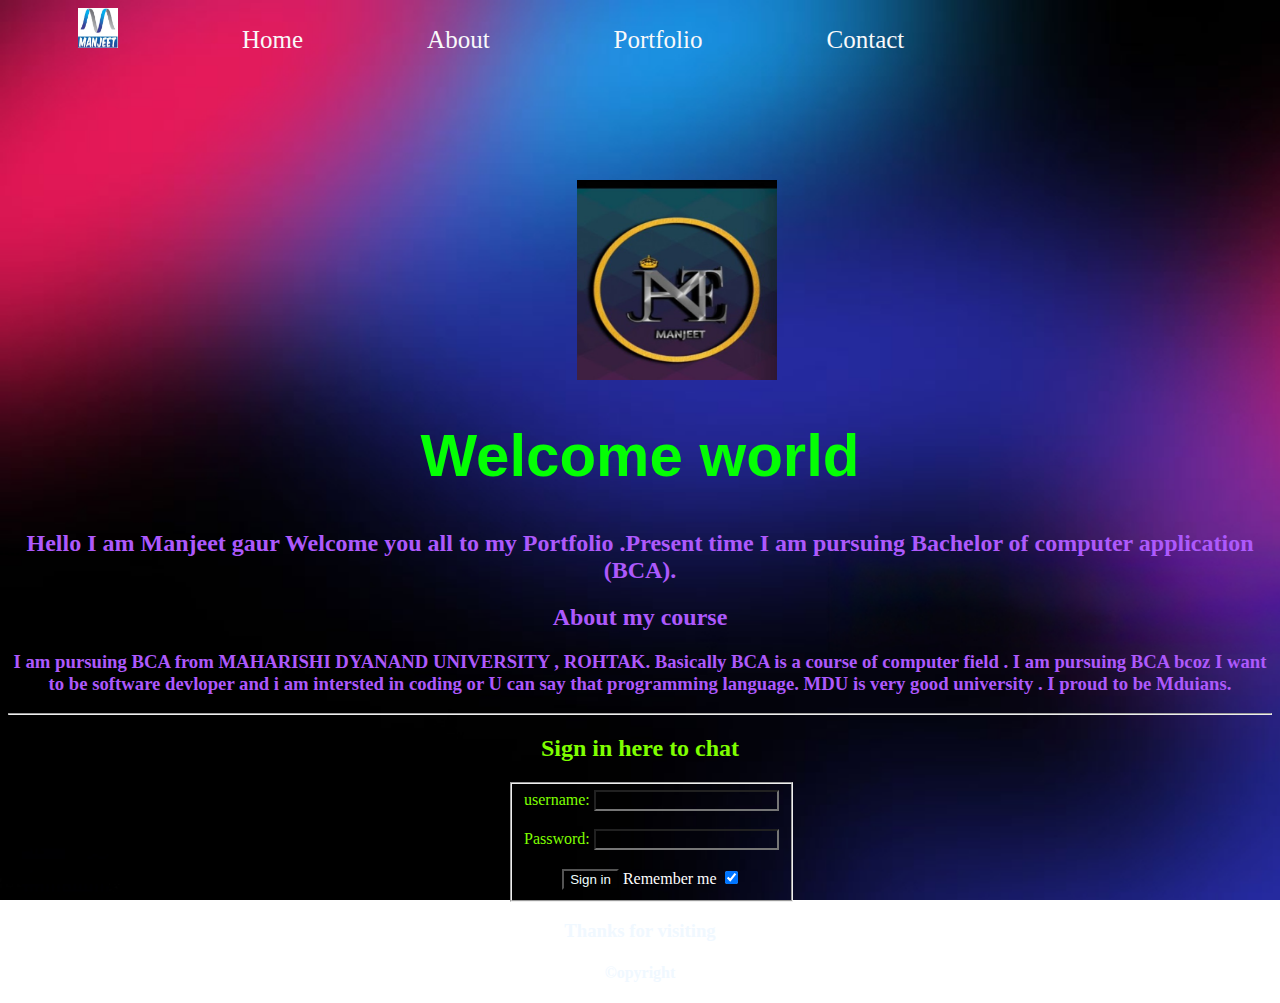
<file: index.htm>
<!DOCTYPE html>
<html lang="en">
<head>
    <meta charset="UTF-8">
    <meta name="viewport" content="width=device-width, initial-scale=1.0">
    <title>Manjeet landing page</title>
    <link rel="stylesheet" href="index.css">
</head>
<body>
    <header>
        
    <div class="link">   
        <a href="#"><img src="m.jpg"></a>
        <a href="index.htm">Home</a>
        <a href="about me.htm">About</a>
        <a href="education.htm">Portfolio</a>
        <a href="registration form.htm">Contact</a>
     
    </div>
    <div id="manjeet">
    <img  id="logo" src="logo.jpg"  >
    <h1 id="base">Welcome    world</h1>
    </div>
    </header>
    <div id="two">
        
<h2>Hello I am Manjeet gaur Welcome you all to my Portfolio .Present time I am pursuing Bachelor of computer application (BCA).</h2>
<h2>About my course</h2>
<h3>I am pursuing BCA from MAHARISHI DYANAND UNIVERSITY , ROHTAK.
Basically BCA is a course of computer field . I am pursuing BCA bcoz I want to be software devloper and i am intersted in coding or U can say that programming language.
MDU is very good university . I proud to be Mduians. </h3>

</div>
    <hr>
    <footer>
        <div id="one">
        <h2>Sign in here to chat</h2>
            <form class="form" action="https://www.instagram.com/_manjeet_gaur_/">
                <fieldset>
                    <label id="one" for="username" >username:</label>
                    <input type="text" id="_manjeet_gaur_" required ><br><br>
                    <label id="one" for="pass">Password:</label>
                    <input type="password"  required><br><br>
                    <button>Sign in</button>
                    <label for="checkbox">Remember me</label>
                    <input type="checkbox" checked>
        
                </fieldset>
            </form>
            <div class="last">

                <h3>Thanks for visiting</h3>
                <h4>&#169;opyright</h4>
            </div>
            

</div>
    </footer>
</body>
</html>
</file>
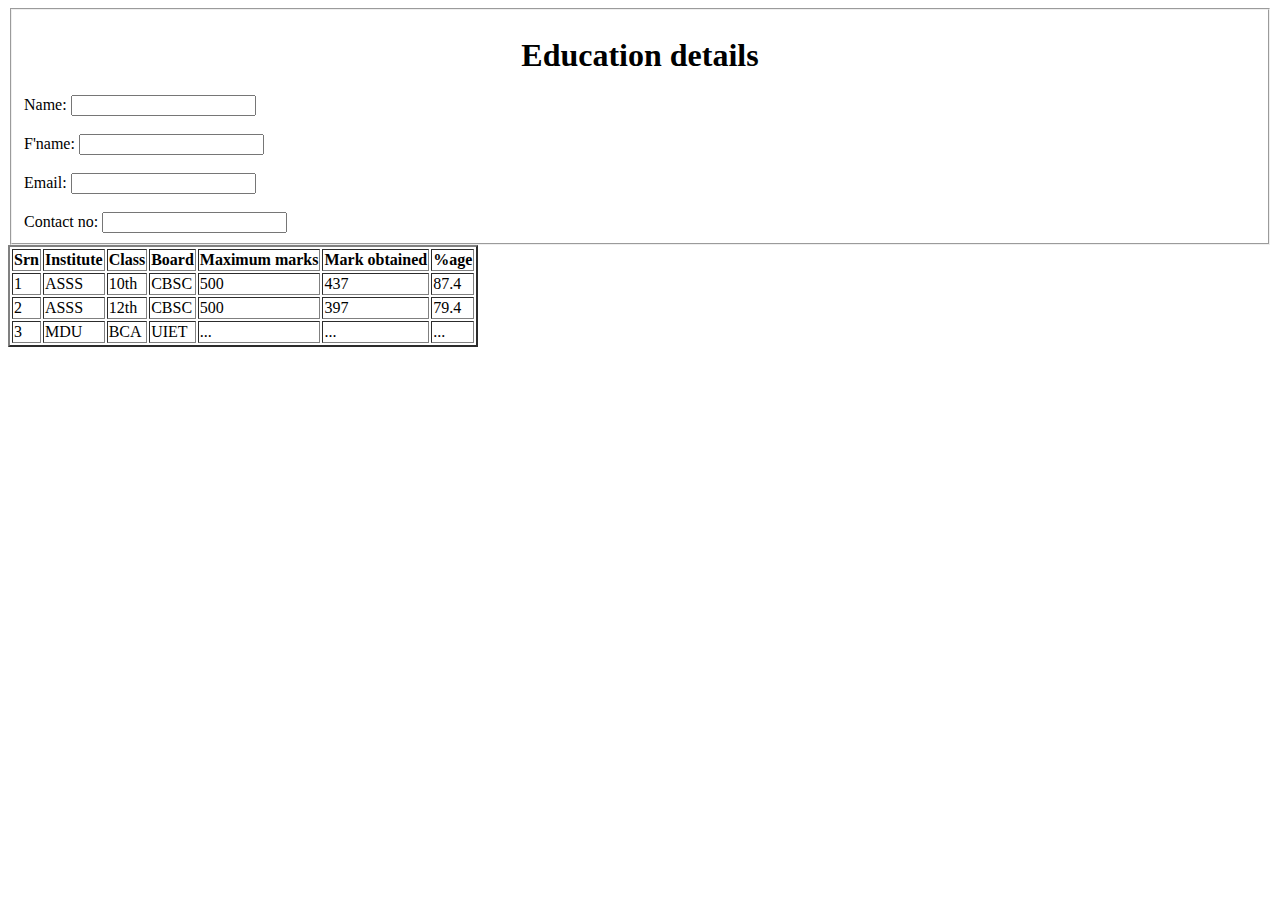
<file: aboutus.htm>
<!DOCTYPE html>
<html lang="en">
<head>
    <meta charset="UTF-8">
    <meta name="viewport" content="width=device-width, initial-scale=1.0">
    <title>manjeet</title>
</head>
<body>
    <table border="2px">
        <fieldset>
            
            <h1 align="center">Education details</h1>
            <form>
                <div>
                <label for="Name">Name:</label>
                <input type="text"><br><br>
                <label for="f'name">F'name:</label>
                <input type="text"><br><br>
                <label for="email">Email:</label>
                <input type="text"><br><br>
                <label for="contact">Contact no:</label>
                <input type="tel">
                </div>
                <tr>
                    <th>Srn</th>
                    <th>Institute</th>
                    <th>Class</th>
                    <th>Board</th>
                    <th>Maximum marks</th>
                    <th>Mark obtained</th>
                    <th>%age</th>
                </tr>
                <tr>
                    <td>1</td>
                    <td>ASSS</td>
                    <td>10th</td>
                    <td>CBSC</td>
                    <td>500</td>
                    <td>437</td>
                    <td>87.4</td>
                </tr>
                <tr>
                    <td>2</td>
                    <td>ASSS</td>
                    <td>12th</td>
                    <td>CBSC</td>
                    <td>500</td>
                    <td>397</td>
                    <td>79.4</td>
                </tr>
                <tr>
                    <td>3</td>
                    <td>MDU</td>
                    <td>BCA</td>
                    <td>UIET</td>
                    <td>...</td>
                    <td>...</td>
                    <td>...</td>
                </tr>
            </form>
                
            
            

    
    
    
        </fieldset>
    </table>
    
</body>
</html>
</file>
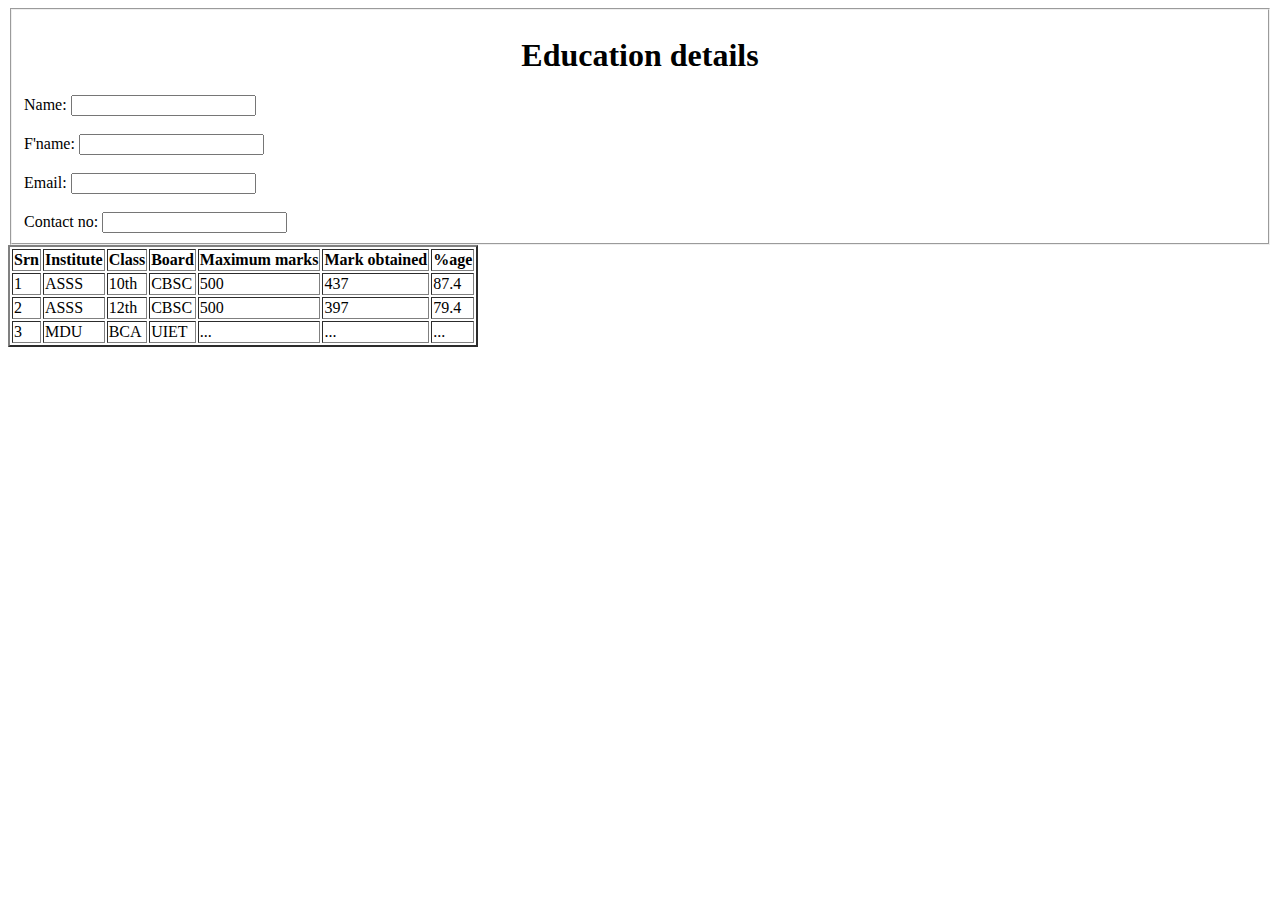
<file: education.htm>
<!DOCTYPE html>
<html lang="en">
<head>
    <meta charset="UTF-8">
    <meta name="viewport" content="width=device-width, initial-scale=1.0">
    <title>Education details</title>
    
</head>
<body>
    <style></style>
    <table border="2px">
        <fieldset>
            
            <h1 align="center">Education details</h1>
            <form>
                <div>
                <label for="Name">Name:</label>
                <input type="text"><br><br>
                <label for="f'name">F'name:</label>
                <input type="text"><br><br>
                <label for="email">Email:</label>
                <input type="text"><br><br>
                <label for="contact">Contact no:</label>
                <input type="tel">
                </div>
                <tr>
                    <th>Srn</th>
                    <th>Institute</th>
                    <th>Class</th>
                    <th>Board</th>
                    <th>Maximum marks</th>
                    <th>Mark obtained</th>
                    <th>%age</th>
                </tr>
                <tr>
                    <td>1</td>
                    <td>ASSS</td>
                    <td>10th</td>
                    <td>CBSC</td>
                    <td>500</td>
                    <td>437</td>
                    <td>87.4</td>
                </tr>
                <tr>
                    <td>2</td>
                    <td>ASSS</td>
                    <td>12th</td>
                    <td>CBSC</td>
                    <td>500</td>
                    <td>397</td>
                    <td>79.4</td>
                </tr>
                <tr>
                    <td>3</td>
                    <td>MDU</td>
                    <td>BCA</td>
                    <td>UIET</td>
                    <td>...</td>
                    <td>...</td>
                    <td>...</td>
                </tr>
            </form>
                
            
            

    
    
    
        </fieldset>
    </table>
    

    
</body>
</html>
</file>
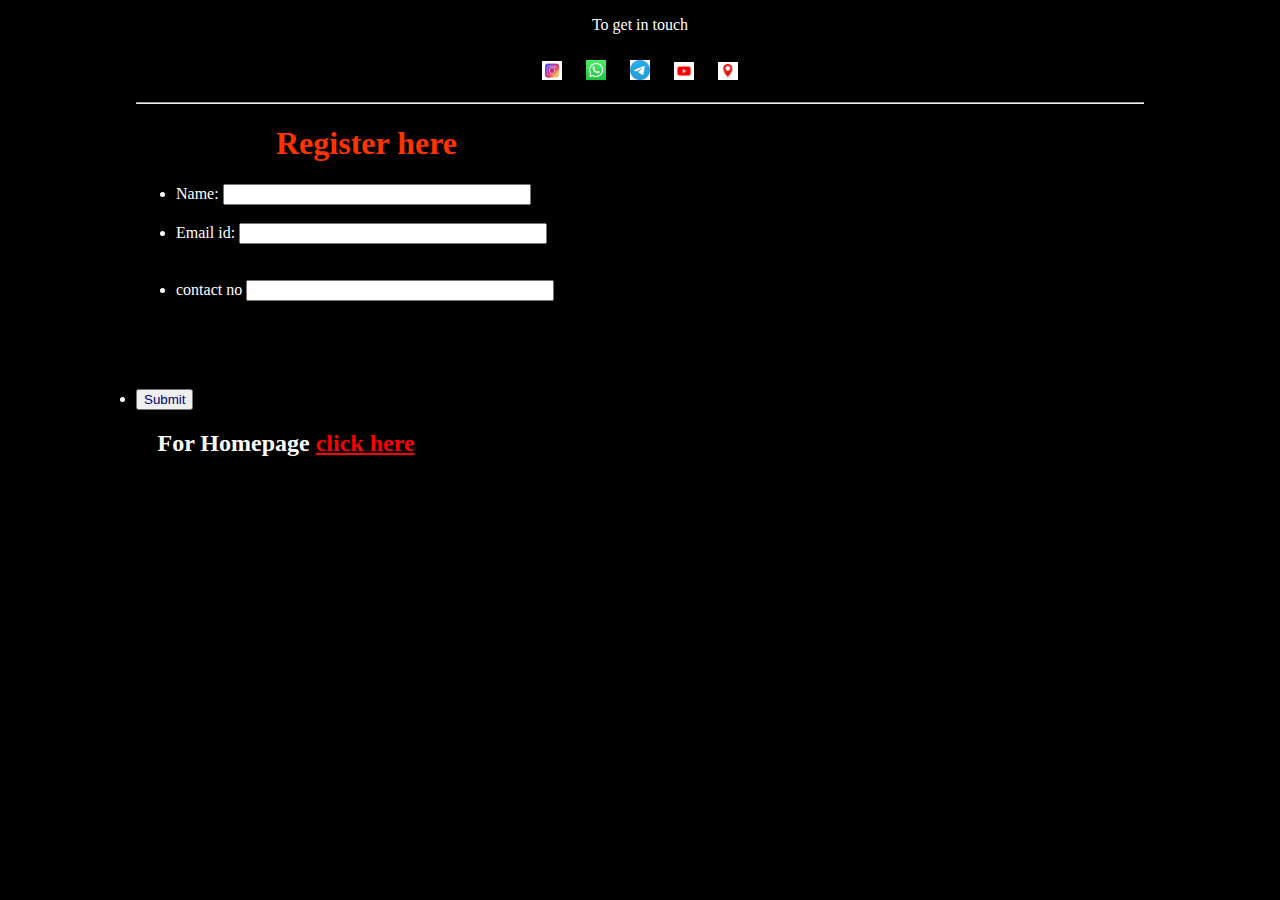
<file: registration form.htm>
<!DOCTYPE html>
<html lang="en">

<head>
    <meta charset="UTF-8">
    <meta name="viewport" content="width=device-width, initial-scale=1.0">
    <title>REGISTER HERE</title>

    <style>
        h1{
            width: 200px;
            color: #FF3300;
            margin-left:140px;
        }
        html{
            text-align: center;
            color: #FFFFFF;
            background-color: #000000;
            margin-left: 10%;
            margin-right: 10%;
            background-attachment: fixed;
        }
label{
    color:#FFFFFF;
    width: 1000px;
    
}
input{
    color:white;
    width: 300px;

}
img{
    inline-size: 20px;
    padding: 10px;
}
a{
    color: red;
}
h2{
    width: 300px;
}
body{
    width: auto;
}
button{
    color: navy;
}




    </style>
</head>
<body>
    <p> To get in touch</p>
    <img src="inst.jpg">
        <img src="what.jpg">
        

        <img src="tel.png">
        <img src="yu.png">
        <img src="loc.jpg">
    
    
    
    
    
    
    
    
<hr>
    <form  align="left" action="https://www.google.com/search?q=google&rlz=1C1UEAD_enIN1074IN1075&oq=google&gs_lcrp=EgZjaHJvbWUyBggAEEUYOTIGCAEQRRg7MgYIAhBFGDwyBggDEEUYPNIBCDY0NzBqMGo3qAIAsAIA&sourceid=chrome&ie=UTF-8">
        
           <h1>Register here</h1>
           <ul>
            <li><label for="name">Name:</label>
            <input type="text" ><br><br> </li>    
         <li>  <label for="email">Email id:</label>
            <input type="email" ></li>
            <br><br>
            <li><lable for="mobile">contact no</lable>
            <input type="tel" ></li><br><br>
            </ul>
            <br><br>
            <li><button>Submit</button></li>  
            
            
    
        

    </form>
   <h2> For Homepage <a href="index.htm">click here</a></h2>
</body>
</html>
</file>
<file: index.css>
*{ 
    background-image: url(bg1.jpg);
    background-repeat: no-repeat;
    background-size: cover;
    background-attachment: fixed;
}
.link{
    background-color:rgb(129, 9, 15);
    /* height: 60px; */
    /* width: 1000px;  */
}
#manjeet{
    border-radius: 80%;
}
#one{
    color: chartreuse;
    text-align: center;
}

img{
    height:40px;
    width:40px;
}
a  {
    font-size: 25px;
    margin-right: 50px;
    margin-left: 70px;
    background-color:blue;
    color: rgb(249, 249, 250);
    text-decoration: none;
    
}
#logo{
    margin-top: 10%;
margin-left: 45%;
margin-right:50%;
display:block ;
height: 200px;
width: 200px;
}
#base{
    text-shadow: 20%;
    text-align: center;
    color: rgb(4, 255, 4);
    font-size: 60px;
    font-family: 'Gill Sans', 'Gill Sans MT', Calibri, 'Trebuchet MS', sans-serif;
    
    
}
.last{
    color: aliceblue;
}
#section{
    background-color:blue;
    height: 100px;
    width: 100px;
}
#two{
    color: rgb(173, 89, 252);
    background-color: white;
    text-align: center;
}
h5{
    color: white;
    font-size: large;

}
hr{
    color: white;
}
.form{
    background-color: white;
    color: white;
    width: fit-content;
    margin-left: 500px;
}
button{
    color: azure;
}
input{
    color: red;
}

    
@media (max-width:1000px){
    body{
        background-size: cover;
    }
    #two{
        width: 500px;
        text-align: center;
    }
}
</file>
